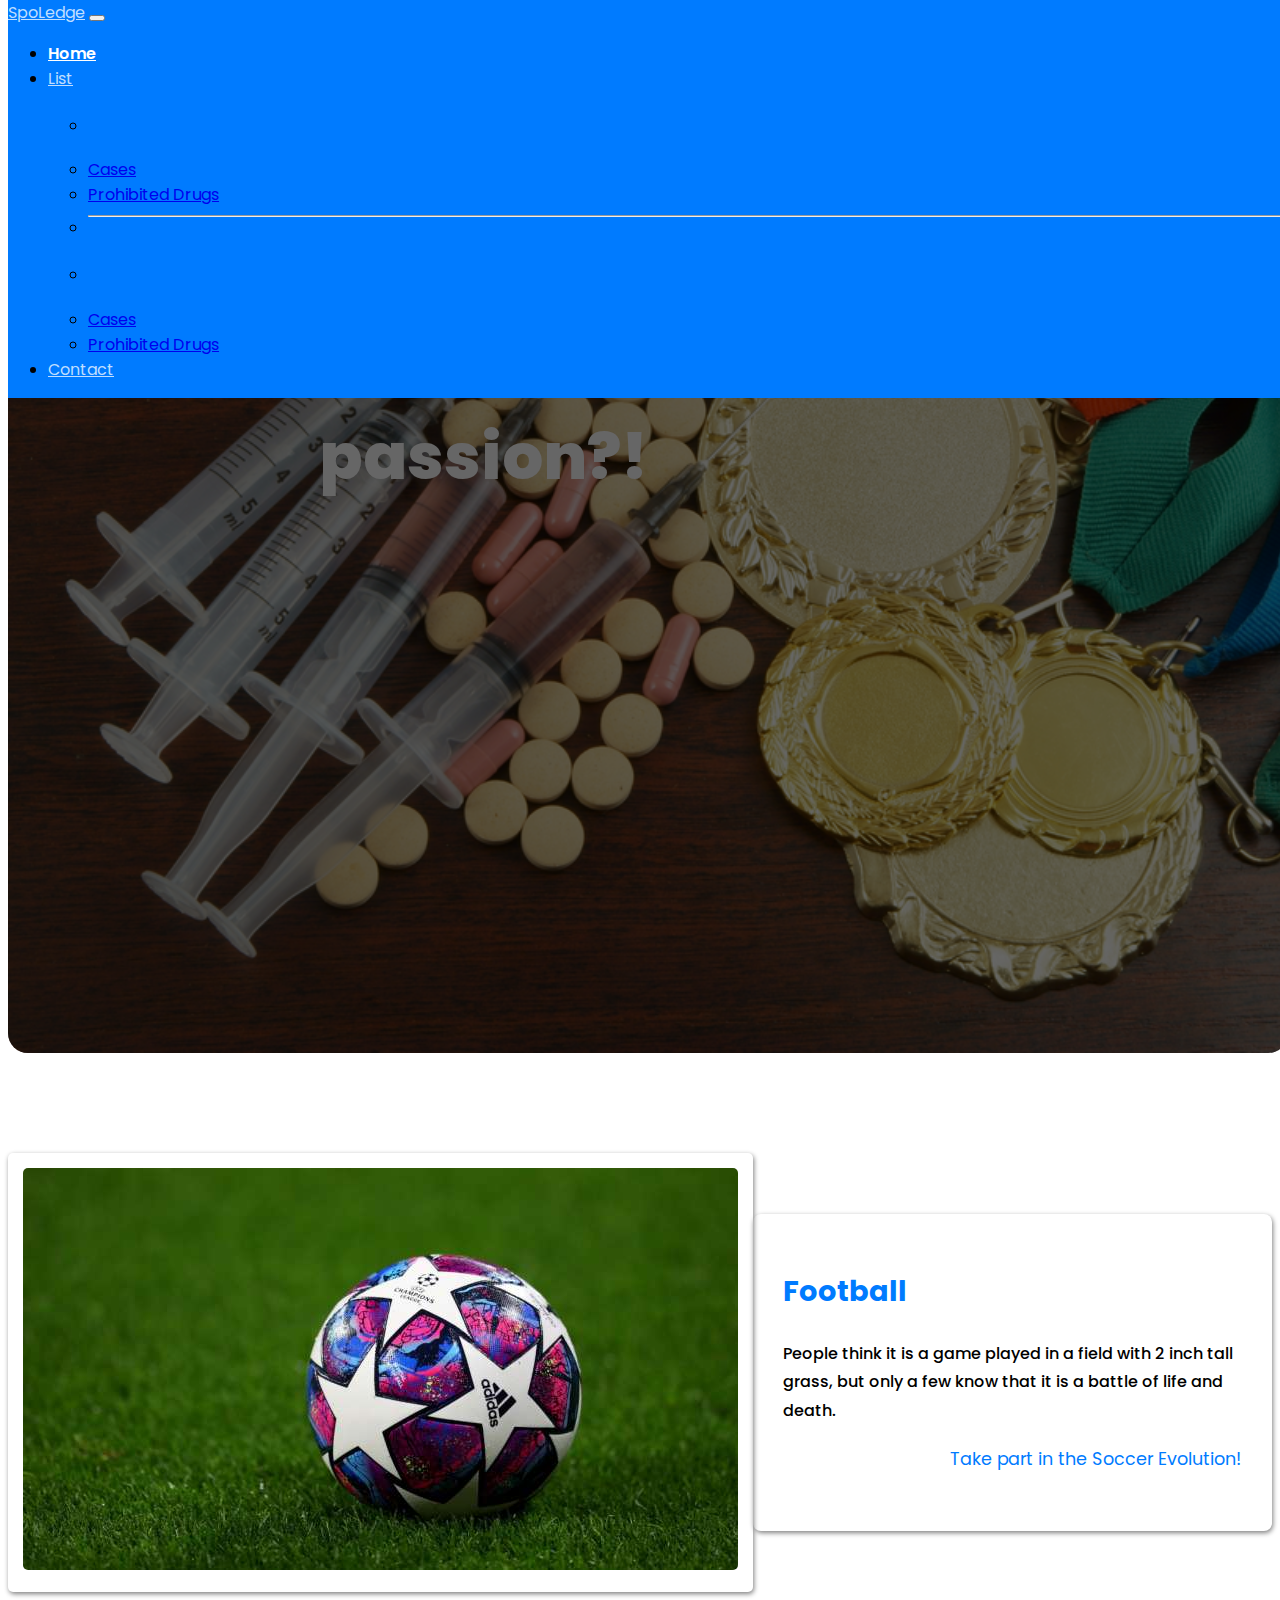
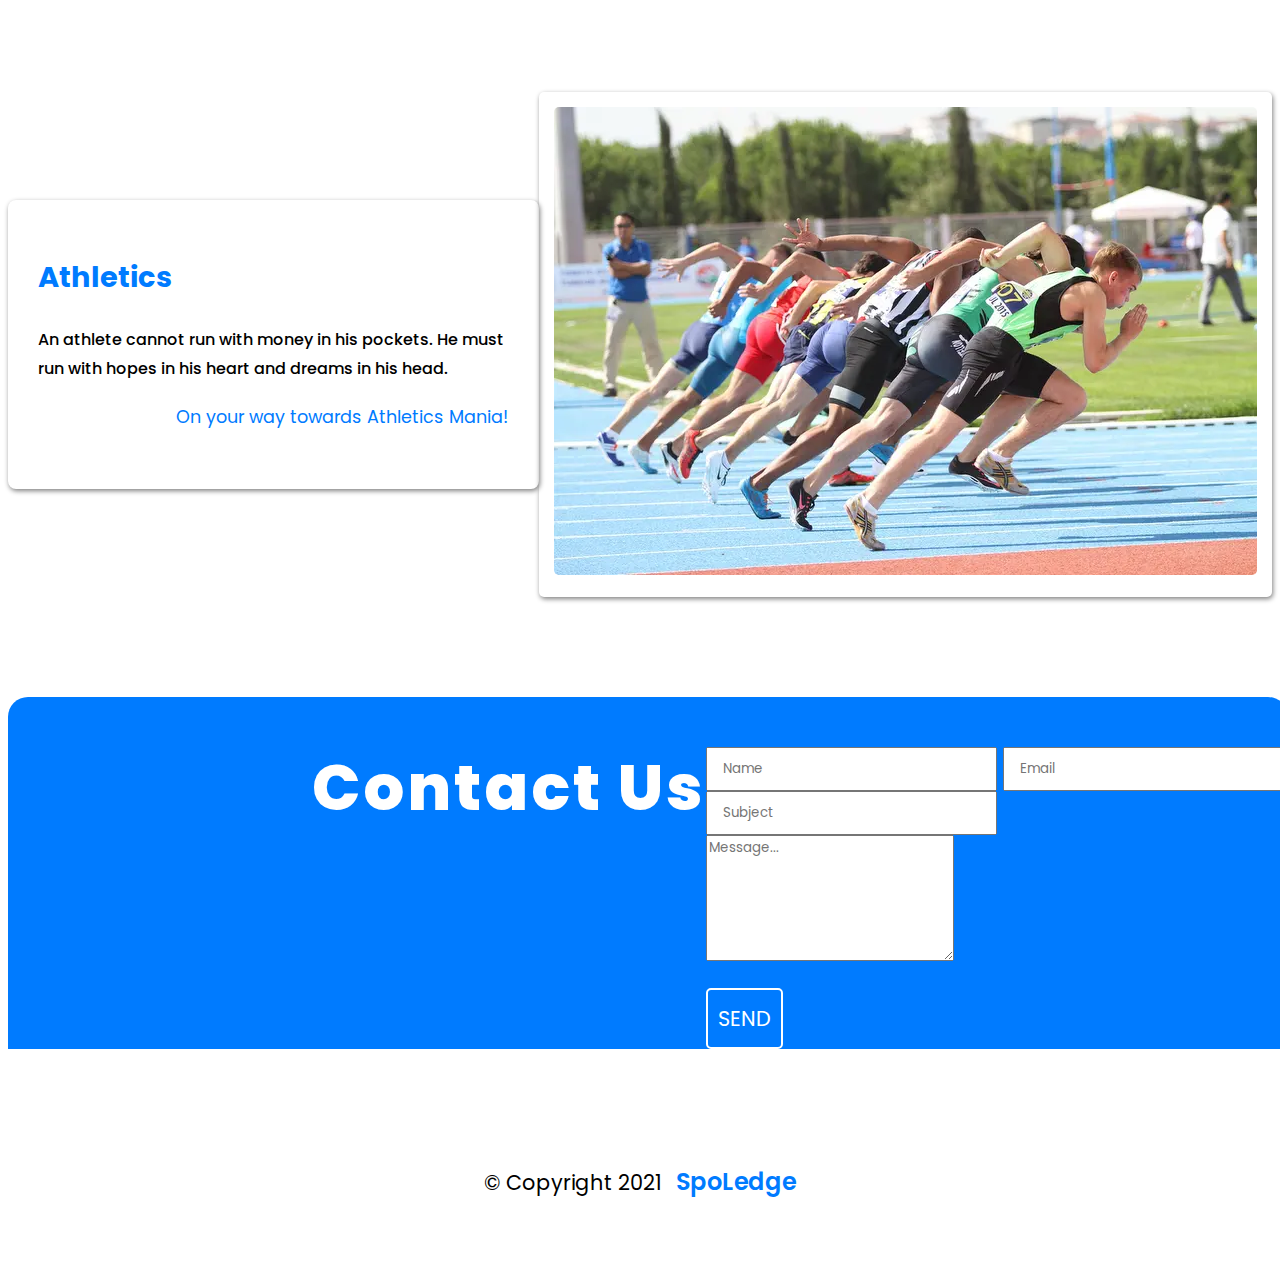
<file: index.html>
<!DOCTYPE html>
<html lang="en">
<head>
	<meta charset="UTF-8">
	<meta name="viewport" content="width=device-width, initial-scale=1.0">
	<title></title>

	<!-- Bootstrap -->
	<link href="https://cdn.jsdelivr.net/npm/bootstrap@5.0.2/dist/css/bootstrap.min.css" rel="stylesheet" integrity="sha384-EVSTQN3/azprG1Anm3QDgpJLIm9Nao0Yz1ztcQTwFspd3yD65VohhpuuCOmLASjC" crossorigin="anonymous">

	<!-- Bootstrap Scripts -->
	<script src="https://cdn.jsdelivr.net/npm/bootstrap@5.0.2/dist/js/bootstrap.bundle.min.js" integrity="sha384-MrcW6ZMFYlzcLA8Nl+NtUVF0sA7MsXsP1UyJoMp4YLEuNSfAP+JcXn/tWtIaxVXM" crossorigin="anonymous"></script>

	<!-- Google Fonts -->
	<link rel="preconnect" href="https://fonts.googleapis.com">
	<link rel="preconnect" href="https://fonts.gstatic.com" crossorigin>
	<link href="https://fonts.googleapis.com/css2?family=Poppins:wght@400;500;600;800&display=swap" rel="stylesheet">

	<!-- Font Awesome -->
	<link rel="stylesheet" href="https://cdnjs.cloudflare.com/ajax/libs/font-awesome/5.15.3/css/all.min.css" integrity="sha512-iBBXm8fW90+nuLcSKlbmrPcLa0OT92xO1BIsZ+ywDWZCvqsWgccV3gFoRBv0z+8dLJgyAHIhR35VZc2oM/gI1w==" crossorigin="anonymous" referrerpolicy="no-referrer" />

	<!-- Favicons -->
	<link rel="icon" href="Assets/favicons/favicon.ico">

	<!-- CSS -->
	<link rel="stylesheet" href="index.css">

</head>
<body>

	<header>

		<!-- Navigation Bar -->
		<div class="container-fluid">
			
			<nav class="navbar navbar-expand-lg navbar-dark">
				<div class="container">
					<a class="navbar-brand" href="#">SpoLedge</a>
					<button class="navbar-toggler" type="button" data-bs-toggle="collapse" data-bs-target="#navbar-content">
      					<span class="navbar-toggler-icon"></span>
				    </button>
				    <div class="collapse navbar-collapse" id="navbar-content">
						<ul class="navbar-nav ms-auto">
							<li class="nav-item ps-3">
								<a href="#" class="nav-link active">Home</a>
							</li>
							<li class="nav-item dropdown ps-3">
			          			<a class="nav-link dropdown-toggle" href="#" id="productsDropdown" role="button" data-bs-toggle="dropdown">
					            List
					         	</a>
						        <ul class="dropdown-menu" aria-labelledby="productsDropdown">
						            <li><h3 class="dropdown-header">Athletics</h3></li>
						            <li><a onclick="loadProductsPages('C2')" class="dropdown-item" href="#">Cases</a></li>
						            <li><a onclick="loadProductsPages('C1')" class="dropdown-item" href="#">Prohibited Drugs</a></li>
						            <!-- <li><a onclick="loadProductsPages('C3')" class="dropdown-item" href="#">Allowed Drugs</a></li> -->
						            <li><hr class="dropdown-divider"></li>
						            <li><h3 class="dropdown-header">Football</h3></li>
						            <li><a onclick="loadProductsPages('F2')" class="dropdown-item" href="#">Cases</a></li>
						            <li><a onclick="loadProductsPages('F1')" class="dropdown-item" href="products.html">Prohibited Drugs</a></li>
						        </ul>
						    </li>

							<li class="nav-item ps-2">
								<a href="#forms" class="nav-link">Contact</a>
							</li>
						</ul>
					</div>
				</div>

			</nav>
		</div>
		
	</header>

	<main>

		<!-- Landing Page -->
		<div class="landing-page bg-landing">

			<!-- Switch Container -->
			<div class="container" id="toggle-switch">
				
				<!-- Dark Mode Toggle Switch -->
				<div class="form-check form-switch d-flex justify-content-end pe-1">
					<input class="form-check-input" type="checkbox">
				</div>

			</div>

			<div class="container-md d-flex justify-content-end align-items-center p-0">
				<h1 class="title">Do you play with 100% precision and passion?!</h1>
			</div>

		</div>

		<!-- Main Content -->
		<div class="container-lg">
			<div class="row">
				<div class="col-md-4">
					<div class="sport-card">
						<img src="Assets/landing/a1.png" alt="football-img" class="img-fluid">
						<!-- <button onclick="homePage('football')" class="btn btn-sport-card col-12">EXPLORE</button> -->
					</div>
				</div>
				<div class="col-md-1 offset"></div>
				<div class="col-md-7">
					<div class="sport-intro-card">
						<h1 class="sport-name">Football</h1>
						<h3 class="sport-desc">People think it is a game played in a field with 2 inch tall grass, but only a few know that it is a battle of life and death.</h3>
						<h5 class="sport-quote">Take part in the Soccer Evolution!</h5>
					</div>
				</div>
			</div>
			<div class="row">
				<div class="col-md-7">
					<div class="sport-intro-card">
						<h1 class="sport-name">Athletics</h1>
						<h3 class="sport-desc">An athlete cannot run with money in his pockets. He must run with hopes in his heart and dreams in his head.</h3>
						<h5 class="sport-quote">On your way towards Athletics Mania!</h5>
					</div>
				</div>
				<div class="col-md-1 offset"></div>
				<div class="col-md-4">
					<div class="sport-card">
						<img src="Assets/landing/a2.png" alt="cricket-img" class="img-fluid">
						<!-- <button onclick="homePage('cricket')" class="btn btn-sport-card col-12">EXPLORE</button> -->
					</div>
				</div>
			</div>
		</div>
	</main>
	
	<footer>

		<!-- Forms -->
		<section id="forms">
			<form action="" class="row g-0">

				<div class="col-lg-6 d-flex align-items-center justify-content-center px-5">
					<h1>Contact Us</h1>
				</div>

				<div class="col-lg-6 px-5">
					<div class="name-section mb-4">
						<div class="col-6">
						    <input type="text" placeholder="Name" class="form-control">
						</div>

						<div class="col-6">
						    <input type="email" placeholder="Email" class="form-control">
						</div>
					</div>


					<div class="text-holder mb-4">
					    <input type="text" placeholder="Subject" class="form-control">
					</div>

					<div class="text-holder mb-4">
						<textarea class="form-control" rows="6" placeholder="Message..."></textarea>
					</div>

					<button class="col-12 btn mb-5 btn-form btn-sport-card">SEND</button>
				</div>

			</form>
			
		</section>

		<section id="footer-icons">
			<!-- Social Icons -->
			<div class="social-icons">
				<i class="fa-2x fab fa-facebook-f"></i>
				<i class="fa-2x fab fa-twitter"></i>
				<i class="fa-2x fab fa-instagram"></i>
				<i class="fa-2x fas fa-envelope"></i> 
			</div>
			<p>&copy; Copyright 2021 <span>SpoLedge</span></p>
		</section>
	</footer>

	<!-- JS Scripts -->
	<script src="index.js"></script>
</body>
</html>
</file>
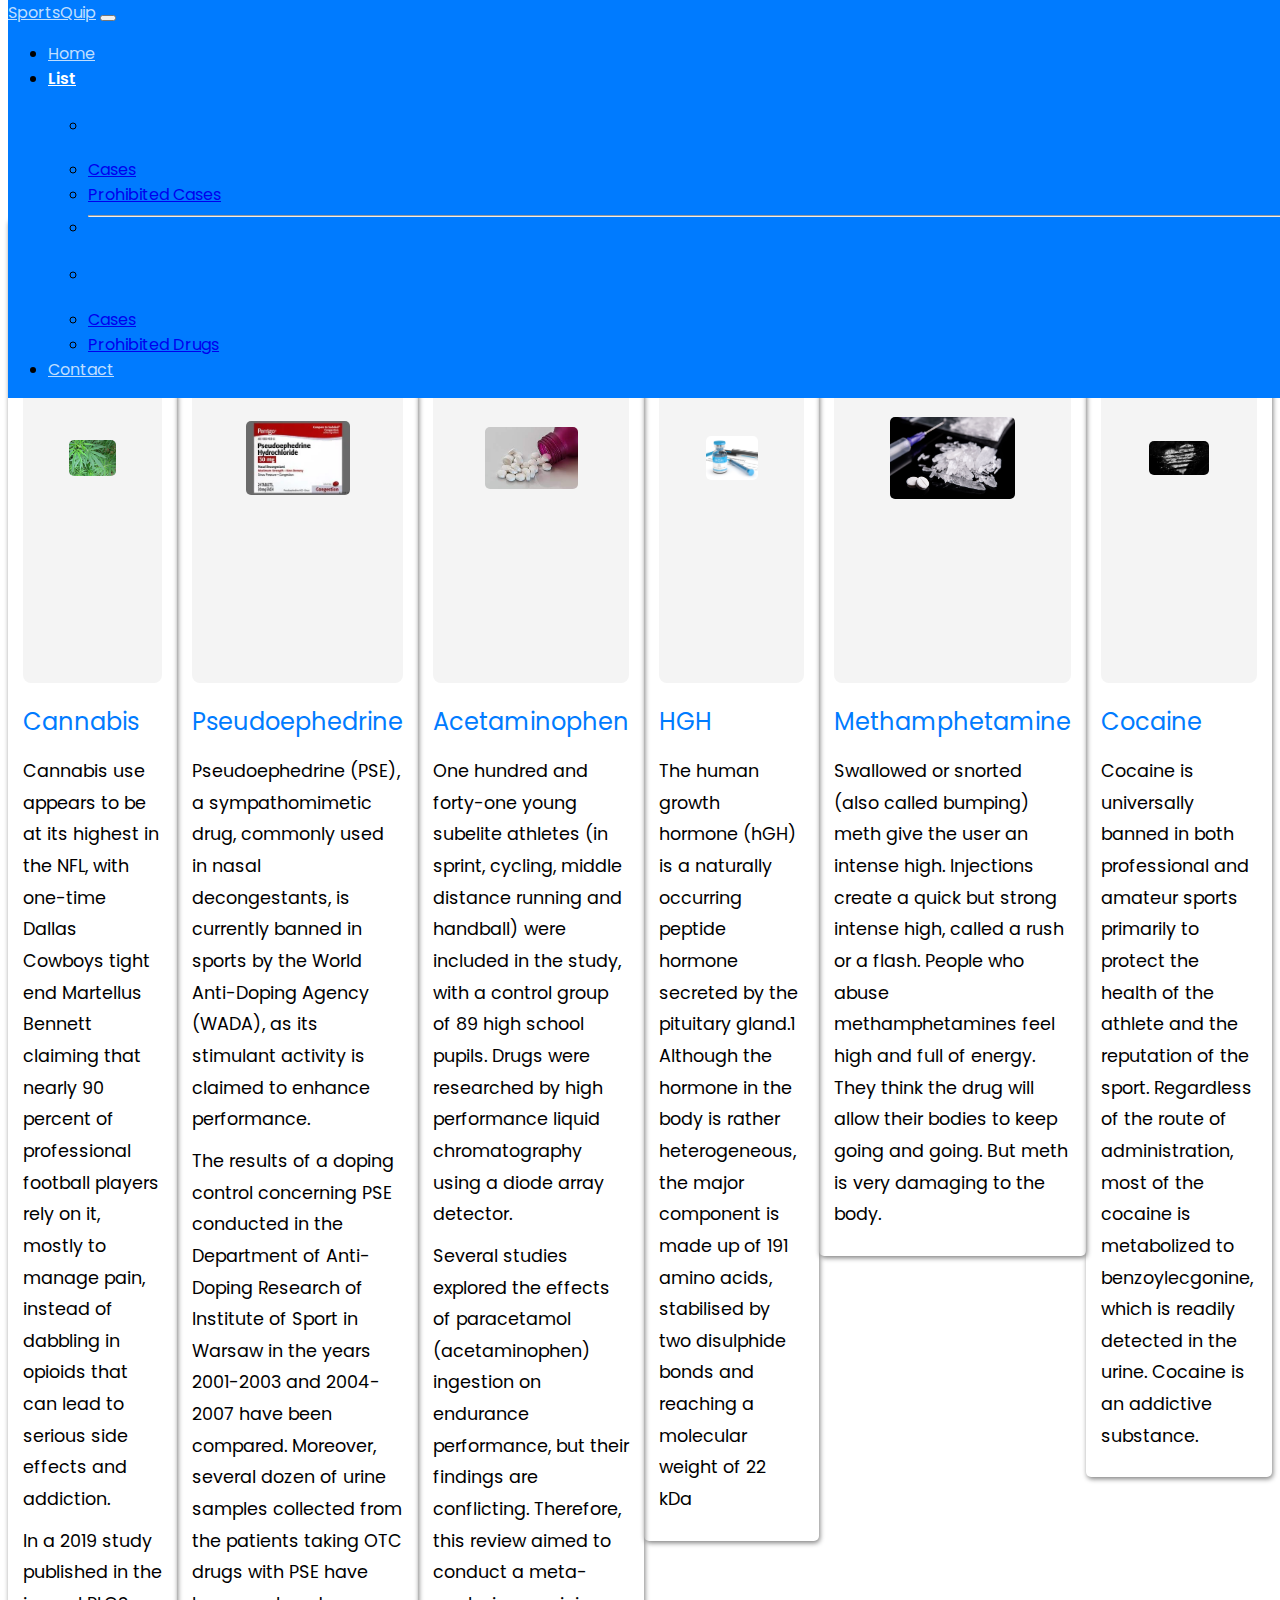
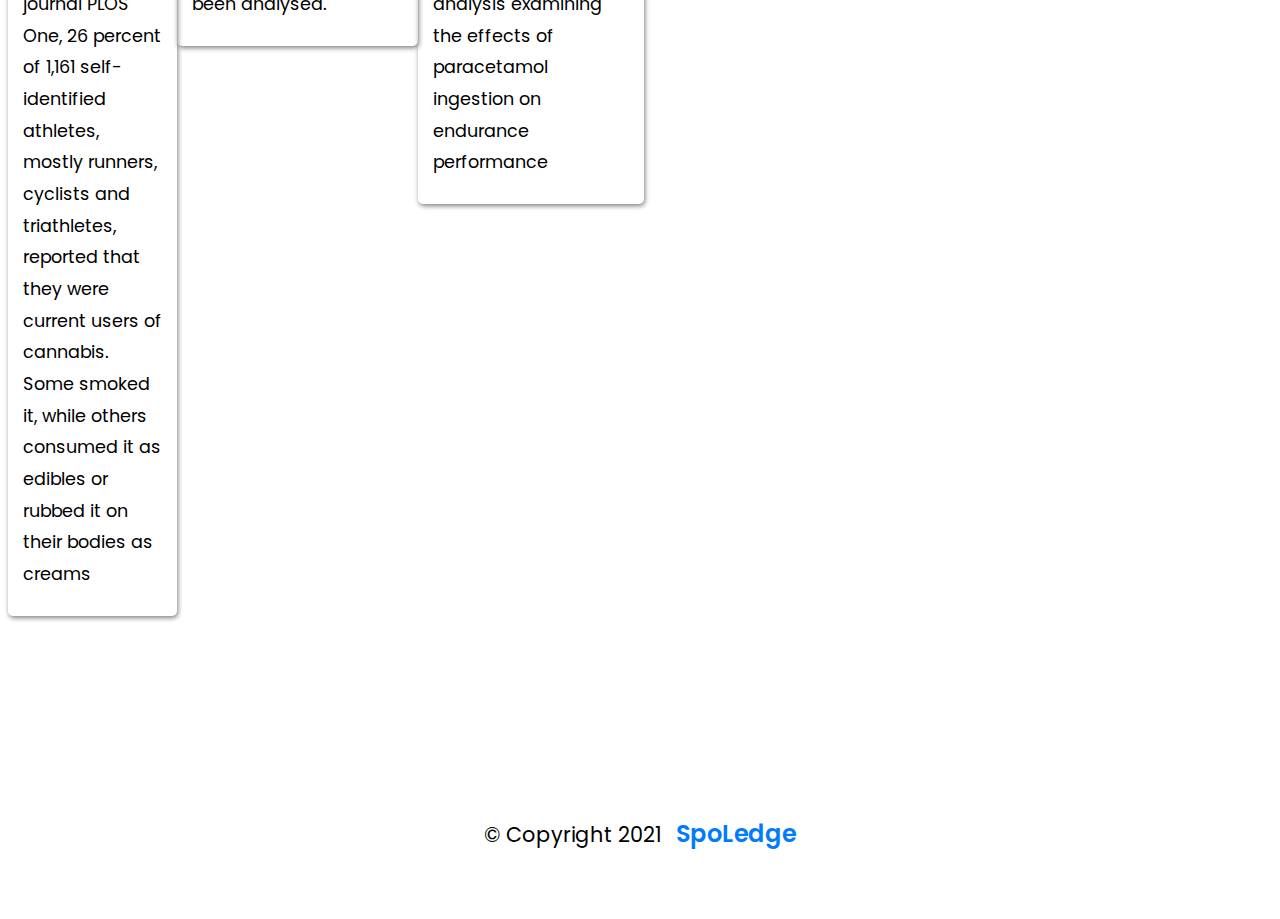
<file: products.html>
<!DOCTYPE html>
<html lang="en">
<head>
	<meta charset="UTF-8">
	<meta name="viewport" content="width=device-width, initial-scale=1.0">
	<title>SpoLedge</title>

	<!-- Bootstrap -->
	<link href="https://cdn.jsdelivr.net/npm/bootstrap@5.0.2/dist/css/bootstrap.min.css" rel="stylesheet" integrity="sha384-EVSTQN3/azprG1Anm3QDgpJLIm9Nao0Yz1ztcQTwFspd3yD65VohhpuuCOmLASjC" crossorigin="anonymous">

	<!-- Bootstrap Scripts -->
	<script src="https://cdn.jsdelivr.net/npm/bootstrap@5.0.2/dist/js/bootstrap.bundle.min.js" integrity="sha384-MrcW6ZMFYlzcLA8Nl+NtUVF0sA7MsXsP1UyJoMp4YLEuNSfAP+JcXn/tWtIaxVXM" crossorigin="anonymous"></script>

	<!-- Google Fonts -->
	<link rel="preconnect" href="https://fonts.googleapis.com">
	<link rel="preconnect" href="https://fonts.gstatic.com" crossorigin>
	<link href="https://fonts.googleapis.com/css2?family=Poppins:wght@400;500;600;800&display=swap" rel="stylesheet">

	<!-- Font Awesome -->
	<link rel="stylesheet" href="https://cdnjs.cloudflare.com/ajax/libs/font-awesome/5.15.3/css/all.min.css" integrity="sha512-iBBXm8fW90+nuLcSKlbmrPcLa0OT92xO1BIsZ+ywDWZCvqsWgccV3gFoRBv0z+8dLJgyAHIhR35VZc2oM/gI1w==" crossorigin="anonymous" referrerpolicy="no-referrer"/>

	<!-- Favicons -->
	<link rel="icon" href="Assets/favicons/favicon.ico">

	<!-- CSS -->
	<link rel="stylesheet" href="products.css">

</head>
<body onload="productsPage()" class ="x">

	<header>

		<!-- Navigation Bar -->
		<div class="container-fluid">
			
			<nav class="navbar navbar-expand-lg navbar-dark">
				<div class="container">
					<a class="navbar-brand" href="index.html">SportsQuip</a>
					<button class="navbar-toggler" type="button" data-bs-toggle="collapse" data-bs-target="#navbar-content">
      					<span class="navbar-toggler-icon"></span>
				    </button>
				    <div class="collapse navbar-collapse" id="navbar-content">
						<ul class="navbar-nav ms-auto">
							<li class="nav-item ps-3">
								<a href="index.html" class="nav-link">Home</a>
							</li>
							<li class="nav-item dropdown ps-3">
			          			<a class="nav-link active dropdown-toggle" href="#" id="productsDropdown" role="button" data-bs-toggle="dropdown">
					            List
					         	</a>
					         <ul class="dropdown-menu" aria-labelledby="productsDropdown">
					            <li><h3 class="dropdown-header">Athletics</h3></li>
					            <li><a onclick="loadProductsPages('C2')" class="dropdown-item" href="#">Cases</a></li>
					            <li><a onclick="loadProductsPages('C1')" class="dropdown-item" href="#">Prohibited Cases</a></li>
					            <!-- <li><a onclick="loadProductsPages('C3')" class="dropdown-item" href="#">Allowed Cases</a></li> -->
					            <li><hr class="dropdown-divider"></li>
					            <li><h3 class="dropdown-header">Football</h3></li>
					            <li><a onclick="loadProductsPages('F2')" class="dropdown-item" href="#">Cases</a></li>
					            <li><a onclick="loadProductsPages('F1')" class="dropdown-item" href="products.html">Prohibited Drugs</a></li>
					        </ul>
					        </li>
							<li class="nav-item ps-2">
								<a href="index.html#forms" class="nav-link">Contact</a>
							</li>
						</ul>
					</div>
				</div>

			</nav>
		</div>
		
	</header>

	<main>	
		<div class="container-lg">
	        <h1 class="title">Prohibited Drugs</h1>

	        <div class="row">
	            <div class="col-lg-4 col-md-6">
	                <div class="product-card">
	                    <div class="img-background">
	                        <img class="img-fluid img-width" src="Assets/football_boots/Adidas_Ghosted/3.jpeg">
	                    </div>
	                    <div class="product">
		                    <div class="product-name">Cannabis</div>
		                    <!-- <i class="far fa-heart"  onclick="changeHeart(0)"></i> -->
	                    </div>
	                    <div class="product-desc">Cannabis use appears to be at its highest in the NFL, with one-time Dallas Cowboys tight end Martellus Bennett claiming that nearly 90 percent of professional football players rely on it, mostly to manage pain, instead of dabbling in opioids that can lead to serious side effects and addiction.</div>
						<div class="product-desc">In a 2019 study published in the journal PLOS One, 26 percent of 1,161 self-identified athletes, mostly runners, cyclists and triathletes, reported that they were current users of cannabis. Some smoked it, while others consumed it as edibles or rubbed it on their bodies as creams</div>
	                    <div class="btns">
		                    <!-- <button onclick="toggleButton('1')" class="btn-product-card-outline">Toggle</button> -->
		                    <!-- <button onclick="loadCustomPage('1')" class="btn-product-card">Customise</button> -->
		                </div>
	                </div>
	            </div>
	            <div class="col-lg-4 col-md-6">
	                <div class="product-card">
	                    <div class="img-background">
	                        <img class="img-fluid img-width" src="Assets/football_boots/Adidas_Predator/2.png">
	                    </div>
	                    <div class="product">
		                    <div class="product-name">Pseudoephedrine</div>
		                    <!-- <i class="far fa-heart"  onclick="changeHeart(1)"></i> -->
	                    </div>
	                    <div class="product-desc">Pseudoephedrine (PSE), a sympathomimetic drug, commonly used in nasal decongestants, is currently banned in sports by the World Anti-Doping Agency (WADA), as its stimulant activity is claimed to enhance performance.</div>
						<div class="product-desc">The results of a doping control concerning PSE conducted in the Department of Anti-Doping Research of Institute of Sport in Warsaw in the years 2001-2003 and 2004-2007 have been compared. Moreover, several dozen of urine samples collected from the patients taking OTC drugs with PSE have been analysed.</div>
	                    <div class="btns">
		                    <!-- <button  onclick="toggleButton('2')" class="btn-product-card-outline">Toggle</button> -->
		                    <!-- <button onclick="loadCustomPage('2')" class="btn-product-card">Customise</button> -->
	                    </div>
	                </div>
	            </div>
	            <div class="col-lg-4 col-md-6">
	                <div class="product-card">
	                    <div class="img-background">
	                        <img class="img-fluid img-width" src="Assets/football_boots/Nike_Phantom/1.png">
	                    </div>
	                    <div class="product">
		                    <div class="product-name">Acetaminophen</div>
		                    <!-- <i class="far fa-heart"  onclick="changeHeart(2)"></i> -->
	                    </div>
	                    <div class="product-desc">One hundred and forty-one young subelite athletes (in sprint, cycling, middle distance running and handball) were included in the study, with a control group of 89 high school pupils. Drugs were researched by high performance liquid chromatography using a diode array detector.</div>
						<div class="product-desc">Several studies explored the effects of paracetamol (acetaminophen) ingestion on endurance performance, but their findings are conflicting. Therefore, this review aimed to conduct a meta-analysis examining the effects of paracetamol ingestion on endurance performance</div>
	                    <div class="btns">
		                    <!-- <button  onclick="toggleButton('3')" class="col-6 btn-product-card-outline">Toggle</button> -->
		                    <!-- <button onclick="loadCustomPage('3')" class="col-6 btn-product-card">Customise</button> -->
		                </div>
	                </div>
	            </div>
	            <div class="cricket-card col-lg-4 col-md-6">
	                <div class="product-card">
	                    <div class="img-background">
	                        <img class="img-fluid img-width" src="Assets/football_boots/Nike_Superfly/1.png">
	                    </div>
	                    <div class="product">
		                    <div class="product-name">HGH</div>
		                    <!-- <i class="far fa-heart"  onclick="changeHeart(3)"></i> -->
	                    </div>
	                    <div class="product-desc">The human growth hormone (hGH) is a naturally occurring peptide hormone secreted by the pituitary gland.1 Although the hormone in the body is rather heterogeneous, the major component is made up of 191 amino acids, stabilised by two disulphide bonds and reaching a molecular weight of 22 kDa</div>
						<div class="btns">
		                    <!-- <button  onclick="toggleButton('4')" class="col-6 btn-product-card-outline">Toggle</button> -->
		                    <!-- <button onclick="loadCustomPage('4')" class="col-6 btn-product-card">Customise</button> -->
	                   </div>
	                </div>
	            </div>
	            <div class="cricket-card col-lg-4 col-md-6">
	                <div class="product-card">
	                    <div class="img-background">
	                        <img class="img-fluid img-width" src="Assets/football_boots/Puma_Future/1.png">
	                    </div>
	                    <div class="product">
		                    <div class="product-name">Methamphetamine</div>
		                    <!-- <i class="far fa-heart"  onclick="changeHeart(4)"></i> -->
	                    </div>
	                    <div class="product-desc">Swallowed or snorted (also called bumping) meth give the user an intense high. Injections create a quick but strong intense high, called a rush or a flash.

						People who abuse methamphetamines feel high and full of energy. They think the drug will allow their bodies to keep going and going. But meth is very damaging to the body.</div>
						<div class="btns">
		                    <!-- <button  onclick="toggleButton('5')" class="col-6 btn-product-card-outline">Toggle</button> -->
		                    <!-- <button onclick="loadCustomPage('5')" class="col-6 btn-product-card">Customise</button> -->
		                </div>
	                </div>
	            </div>
	            <div class="cricket-card col-lg-4 col-md-6">
	                <div class="product-card">
	                    <div class="img-background">
	                        <img class="img-fluid img-width" src="Assets/football_boots/Puma_Ultra/1.png">
	                    </div>
	                    <div class="product">
		                    <div class="product-name">Cocaine</div>
		                    <!-- <i class="far fa-heart"  onclick="changeHeart(5)"></i> -->
	                    </div>
	                    <div class="product-desc">Cocaine is universally banned in both professional and amateur sports primarily to protect the health of the athlete and the reputation of the sport. Regardless of the route of administration, most of the cocaine is metabolized to benzoylecgonine, which is readily detected in the urine. Cocaine is an addictive substance.</div>
	                    <div class="btns">
		                    <!-- <button  onclick="toggleButton('6')" class="col-6 btn-product-card-outline">Toggle</button> -->
		                    <!-- <button onclick="loadCustomPage('6')" class="col-6 btn-product-card">Customise</button> -->
		                </div>
	                </div>
	            </div>
	        </div>
		</div>
	</main>
	
	<footer>
		<!-- Social Icons -->
		<div class="social-icons">
			<i class="fa-2x fab fa-facebook-f"></i>
			<i class="fa-2x fab fa-twitter"></i>
			<i class="fa-2x fab fa-instagram"></i>
			<i class="fa-2x fas fa-envelope"></i> 
		</div>
		<p>&copy; Copyright 2021 <span>SpoLedge</span></p>
	</footer>

	<!-- JS Scripts -->
	<script src="index.js"></script>
</body>
</html>
</file>
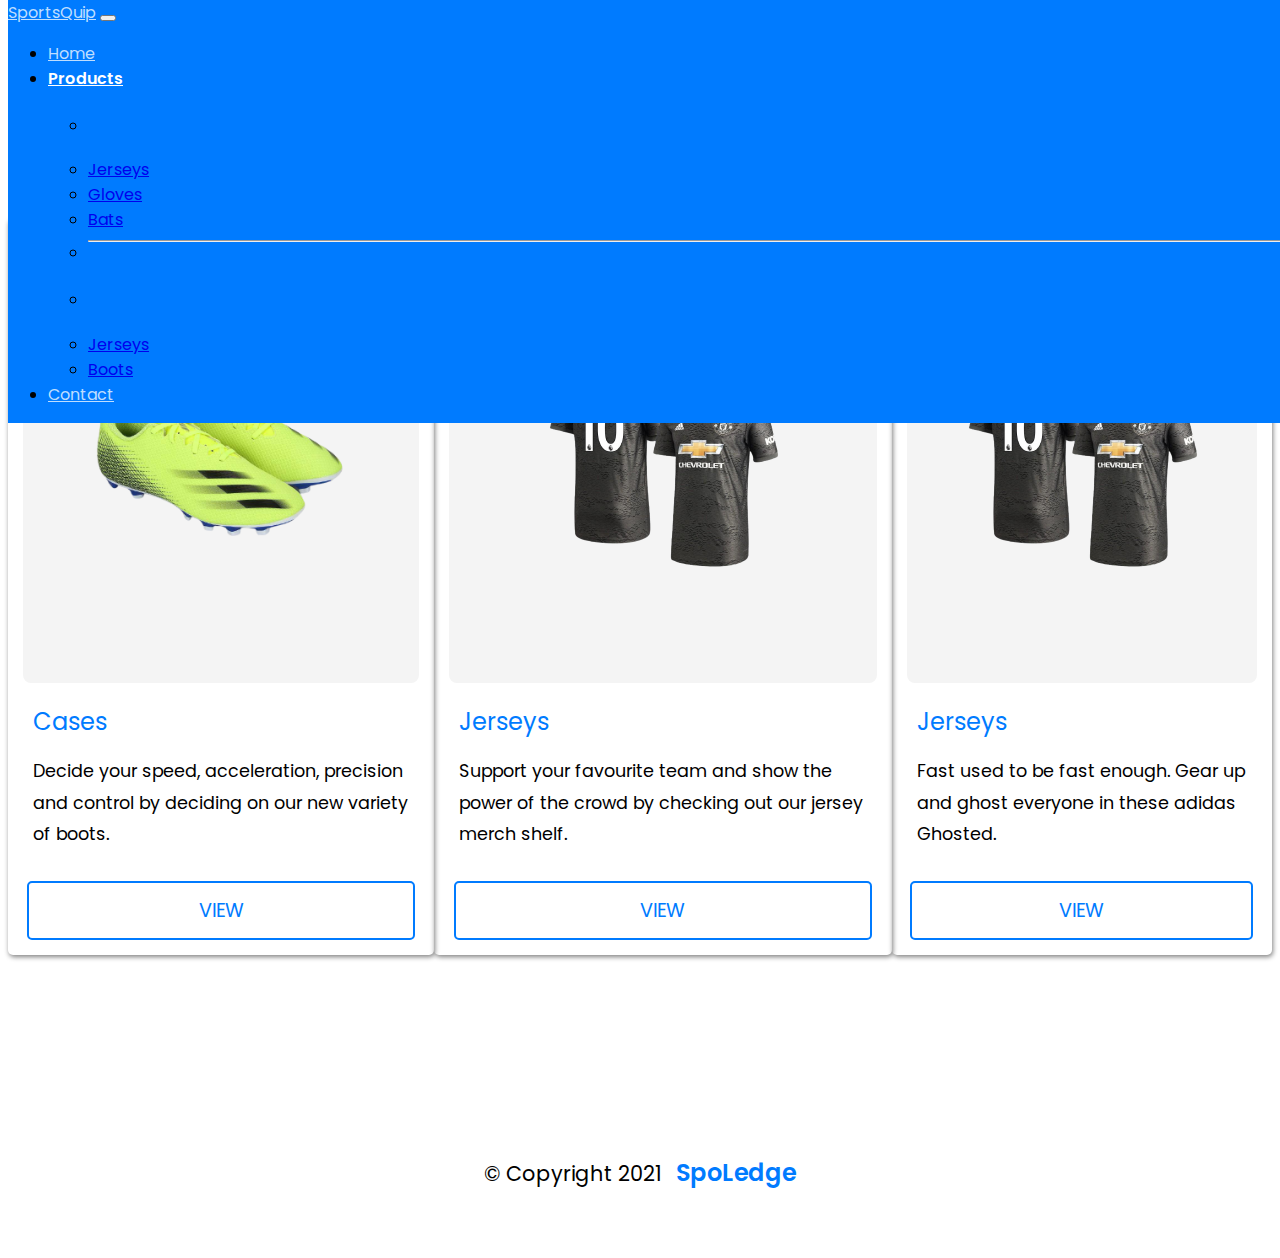
<file: sportkit.html>
<!DOCTYPE html>
<html lang="en">
<head>
	<meta charset="UTF-8">
	<meta name="viewport" content="width=device-width, initial-scale=1.0">
	<title>SpoLedge</title>

	<!-- Bootstrap -->
	<link href="https://cdn.jsdelivr.net/npm/bootstrap@5.0.2/dist/css/bootstrap.min.css" rel="stylesheet" integrity="sha384-EVSTQN3/azprG1Anm3QDgpJLIm9Nao0Yz1ztcQTwFspd3yD65VohhpuuCOmLASjC" crossorigin="anonymous">

	<!-- Bootstrap Scripts -->
	<script src="https://cdn.jsdelivr.net/npm/bootstrap@5.0.2/dist/js/bootstrap.bundle.min.js" integrity="sha384-MrcW6ZMFYlzcLA8Nl+NtUVF0sA7MsXsP1UyJoMp4YLEuNSfAP+JcXn/tWtIaxVXM" crossorigin="anonymous"></script>

	<!-- Google Fonts -->
	<link rel="preconnect" href="https://fonts.googleapis.com">
	<link rel="preconnect" href="https://fonts.gstatic.com" crossorigin>
	<link href="https://fonts.googleapis.com/css2?family=Poppins:wght@400;500;600;800&display=swap" rel="stylesheet">

	<!-- Font Awesome -->
	<link rel="stylesheet" href="https://cdnjs.cloudflare.com/ajax/libs/font-awesome/5.15.3/css/all.min.css" integrity="sha512-iBBXm8fW90+nuLcSKlbmrPcLa0OT92xO1BIsZ+ywDWZCvqsWgccV3gFoRBv0z+8dLJgyAHIhR35VZc2oM/gI1w==" crossorigin="anonymous" referrerpolicy="no-referrer"/>

	<!-- Favicons -->
	<link rel="icon" href="Assets/favicons/favicon.ico">

	<!-- CSS -->
	<link rel="stylesheet" href="sportkit.css">

</head>
<body onload="sportKitPage()" class ="x">

	<header>

		<!-- Navigation Bar -->
		<div class="container-fluid">
			
			<nav class="navbar navbar-expand-lg navbar-dark">
				<div class="container">
					<a class="navbar-brand" href="index.html">SportsQuip</a>
					<button class="navbar-toggler" type="button" data-bs-toggle="collapse" data-bs-target="#navbar-content">
      					<span class="navbar-toggler-icon"></span>
				    </button>
				    <div class="collapse navbar-collapse" id="navbar-content">
						<ul class="navbar-nav ms-auto">
							<li class="nav-item ps-3">
								<a href="index.html" class="nav-link">Home</a>
							</li>
							<li class="nav-item dropdown ps-3">
			          			<a class="nav-link active dropdown-toggle" href="#" id="productsDropdown" role="button" data-bs-toggle="dropdown">
					            Products
					         	</a>
					         <ul class="dropdown-menu" aria-labelledby="productsDropdown">
					            <li><h3 class="dropdown-header">Cricket</h3></li>
					            <li><a onclick="loadProductsPages('C2')" class="dropdown-item" href="#">Jerseys</a></li>
					            <li><a onclick="loadProductsPages('C1')" class="dropdown-item" href="#">Gloves</a></li>
					            <li><a onclick="loadProductsPages('C3')" class="dropdown-item" href="#">Bats</a></li>
					            <li><hr class="dropdown-divider"></li>
					            <li><h3 class="dropdown-header">Football</h3></li>
					            <li><a onclick="loadProductsPages('F2')" class="dropdown-item" href="#">Jerseys</a></li>
					            <li><a onclick="loadProductsPages('F1')" class="dropdown-item" href="products.html">Boots</a></li>
					        </ul>
					        </li>
							<li class="nav-item ps-2">
								<a href="index.html#forms" class="nav-link">Contact</a>
							</li>
						</ul>
					</div>
				</div>

			</nav>
		</div>
		
	</header>

	<main>	
		<div class="container-lg">
	        <h1 class="title">Football - Cases</h1>

	        <div class="row">
	            <div class="cricket-card col-lg-6 col-md-6">
	                <div class="kit-card">
	                    <div class="img-background">
	                        <img class="img-fluid img-width" src="Assets/landing/b1.png">
	                    </div>
	                    <div class="kit">
		                    <div class="kit-name">Cases</div>
	                    </div>
	                    <div class="kit-desc">Fast used to be fast enough. Gear up and ghost everyone in these adidas  Ghosted.</div>
	                    <div class="btns">
		                    <button onclick="loadProductsPage('1')" class="btn btn-kit-card-outline">VIEW</button>
		                </div>
	                </div>
	            </div>
	            <div class="cricket-card col-lg-6 col-md-6">
	                <div class="kit-card">
	                    <div class="img-background">
	                        <img class="img-fluid img-width" src="Assets/landing/j1.png">
	                    </div>
	                    <div class="kit">
		                    <div class="kit-name">Jerseys</div>
	                    </div>
	                    <div class="kit-desc">Fast used to be fast enough. Gear up and ghost everyone in these adidas  Ghosted.</div>
	                    <div class="btns">
		                    <button onclick="loadProductsPage('2')" class="btn btn-kit-card-outline">VIEW</button>
	                    </div>
	                </div>
	            </div>
	            <div id="cricket-extra" class="col-lg-4 d-none col-md-6">
	                <div class="kit-card">
	                    <div class="img-background">
	                        <img class="img-fluid img-width" src="Assets/landing/j1.png">
	                    </div>
	                    <div class="kit">
		                    <div class="kit-name">Jerseys</div>
	                    </div>
	                    <div class="kit-desc">Fast used to be fast enough. Gear up and ghost everyone in these adidas  Ghosted.</div>
	                    <div class="btns">
		                    <button onclick="loadProductsPage('3')" class="btn btn-kit-card-outline">VIEW</button>
	                    </div>
	                </div>
	            </div>
	        </div>
		</div>
	</main>
	
	<footer>
		<!-- Social Icons -->
		<div class="social-icons">
			<i class="fa-2x fab fa-facebook-f"></i>
			<i class="fa-2x fab fa-twitter"></i>
			<i class="fa-2x fab fa-instagram"></i>
			<i class="fa-2x fas fa-envelope"></i> 
		</div>
		<p>&copy; Copyright 2021 <span>SpoLedge</span></p>
	</footer>

	<!-- JS Scripts -->
	<script src="index.js"></script>
</body>
</html>
</file>
<file: index.css>
* {
	font-family: 'Poppins';
}

.body-dark {
	background-color: #212529;
	color: white;
}

/* Header */
/* ---------------------------------------------------- */

/* Container */

header .container-fluid {
	padding: 0 !important;
}

/* Navigation Bar */

.navbar {
	z-index: 3;
	position: fixed;
	top: 0;
	width: 100%;
	background-color: #007BFF !important;
}

.navbar-brand , .nav-link {
	color: #BFDEFF !important;
}

.navbar-brand:hover , .nav-link:hover {
	color: white !important;
}

.active {
	font-weight: 600 !important;
	color: white !important;
}

.dropdown-header {
	color: #007BFF !important;
}

/* Main */
/* ---------------------------------------------------- */

/* Toggle Switch */

#toggle-switch {
	display: flex;
	justify-content: flex-end;
}

.form-check {
	z-index: 2;
	font-size: 25px;
}

/* Landing Page */
main .landing-page {
	padding: 50px 0;
	position: relative;
	height: 105vh;
	width: 100vw;
	border-radius: 0 0 20px 20px;
}

.bg-landing {
	background-image: url("Assets/landing/light_bg.png");
	background-repeat: no-repeat;
	background-position: 22% 70%;
	background-size: cover;
}

.landing-page-dark {
	background-image: url("Assets/landing/dark_bg.png");
}

main .landing-page::before {
	border-radius: 0 0 20px 20px;
	content: '';
	position: absolute;
	top: 0;
	left: 0;
	bottom: 0;
	right: 0;
	background-color: black;
	opacity: 0.6;
}

/* Landing Page Title */

main .title {
	z-index: 2;
	font-size: 4rem;
	line-height: 1.8;
	color: white;
	font-weight: 800;
	text-align: right;
	width: 50%;
	padding-bottom: 50px;
}

/* Landing Page Containers */
.landing-page .container-md {
	height: 100%;
}

.landing-page .container {
	margin-top: 30px;
	margin-bottom: 0;
}

/* Container */
main .container {
	margin-top: 50px;
	margin-bottom: 50px;
}

/* Row */
main .container-lg .row {
	margin: 100px 0;
	display: flex;
	align-items: center;
	justify-content: center;
}

/* Card */
.sport-card {
	padding: 15px;
	border-radius: 5px;
	box-shadow: 1px 2px 5px grey;
}

.sport-card-dark {
	background-color: #252A41;
	box-shadow: 1px 2px 5px #212529;
}

/* Images */
main img {
	border-radius: 5px;
}

/* Buttons */
.btn-sport-card {
	background-color: transparent;
	color: #007BFF;
	font-size: 1.3rem;
	padding: 13px 10px ;
	border-radius: 5px;
	margin-top: 20px;
	border: 2px solid #007BFF;
	transition: ease-in 0.4s;
}

.btn-sport-card-dark {
	background-color: #252A41;
}

.btn-sport-card:hover {
	background-color: #007BFF;
	cursor: pointer;
	color: white;
}

.btn-form {
	border-color: white;
	color: white;
	background-color: transparent;
}

.btn-form:hover {
	background-color: white;
	color: #007BFF;
}

/* Intro Card */
.sport-intro-card {
	padding: 30px;
	border-radius: 8px;
	box-shadow: 1px 2px 5px grey;
}

.sport-intro-card-dark {
	background-color: #252A41;
	box-shadow: 1px 2px 5px #212529;
}

/* Texts */
.sport-name {
	color: #007BFF;
	font-size: 1.8rem;
	line-height: 2;
}

.sport-desc {
	font-size: 1rem;
	line-height: 1.8;
	font-weight: 500;
}

.sport-quote {
	color: #007BFF;
	margin-top: 20px;
	font-size: 1.1rem;
	font-weight: 400;
	text-align: right;
}

/* Footer */
/* ---------------------------------------------------- */

#footer-icons {
	display: flex;
	flex-direction: column;
	align-items: center;
	padding: 40px 20px;
}

footer .social-icons {
	padding: 10px;
	text-align: center;
}

footer .fa-2x {
	padding: 10px;
	transition: 0.5s;
}

footer .fa-2x:hover {
	color: #007BFF;
}

footer p {
	margin: 20px 0;
	font-size: 1.3rem;
}

footer span {
	margin-left: 8px;
	color: #007BFF;
	font-weight: 600;
	font-size: 1.5rem;
}

/* Forms */
/* ---------------------------------------------------- */
#forms {
	border-radius: 20px 20px 0 0;
	width: 100vw;
	background-color: #007BFF;
	margin-bottom: 10px;
}

form {
	display: flex;
	justify-content: flex-end;
}

form input {
	padding: 10px 15px !important;
}

.name-section {
	display: flex;
	justify-content: space-between;
	margin-top: 50px;
}

.name-section .col-6 {
	width: 49%;
}

form h1 {
	color: white;
	font-weight: 800;
	letter-spacing: 3px;
	font-size: 4rem;
}


/* Media Queries */
/* ---------------------------------------------------- */

@media (max-width: 990px) {

	.nav-item:nth-of-type(3) {
		padding-left: 16px !important;
	}

	main .offset {
		width: 0;
	}

	.landing-page .title {
		text-align: center;
		width: 100%;
	}

	form h1 {
		font-size: 3rem;
		margin-top: 50px;
	}

}

@media (max-width: 767px) {

	main .sport-card , main .sport-intro-card {
		width: 65vw !important;
	}

	main .row {
		margin: 40px;
	}

	main .col-md-4 , main .col-md-7 {
		display: flex;
		margin-bottom: 30px;
		justify-content: center;
	}

	main .row:nth-of-type(1) {
		flex-direction: column-reverse;
		margin-top: 75px;
	}

	.landing-page .title {
		font-size: 3.5rem;
	}

}

@media (max-width:  575px) {

	main .row {
		margin: 40px 0;
	}

	main .sport-card , main .sport-intro-card {
		width: 90vw !important;
	}

	footer .social-icons {
		padding: 5px;
	}

	footer p { 
		margin: 10px 0;
		font-size: 1rem;
	} 

	footer span {
		font-size: 1.2rem;
	}

	.fa-2x {
		font-size: 1.8rem;
	}

	.landing-page .title {
		font-size: 2.5rem;
	}

	.name-section {
		flex-direction: column;
	}

	.name-section .col-6 {
		width: 100%;
	}

	.name-section input:nth-of-type(1) {
		margin-top: 24px;
	}

}

@media (max-width:  400px) {

	#forms .col-lg-6 {
		padding: 0 15px !important;
	}

	form h1 {
		font-size: 2rem;
	}

}

@media (max-width:  300px) {

	footer .social-icons {
		padding: 0;
	}

	footer p { 
		font-size: 0.8rem;
	} 

	footer span {
		font-size: 1rem;
	}

	.fa-2x {
		font-size: 1.5rem;
	}

}
</file>
<file: products.css>
* {
	font-family: 'Poppins';
}

/* Header */
/* ---------------------------------------------------- */

/* Container */

.body-dark {
	background-color: #212529;
	color: white;
}

header .container-fluid {
	padding: 0 !important;
}

/* Navigation Bar */

.navbar {
	position: fixed;
	top: 0;
	width: 100%;
	background-color: #007BFF !important;
}

.navbar-brand , .nav-link {
	color: #BFDEFF !important;
}

.navbar-brand:hover , .nav-link:hover {
	color: white !important;
}

.active {
	font-weight: 600 !important;
	color: white !important;
}

.dropdown-header {
	color: #007BFF !important;
}

/* Main */
/* ---------------------------------------------------- */

/* Row */

.row {
	margin-bottom: 45px;
	display: flex;
	align-items: stretch;
	justify-content: center;
}

/* Images */

main img {
	border-radius: 5px;
}

.img-fluid {
	max-width: 80%;
}

.img-background {
    background-color: #f4f4f4;
    border-radius: 8px;
    padding: 50px 40px;
    min-height: 350px;
    display: flex;
    justify-content: center;
    align-items: center;
}

.img-background-dark {
    background-color: #212529;
}

/* Buttons */

.btns {
	display: flex;
	justify-content: space-between;
}

.btn-product-card-outline {
	background-color: transparent;
	color: #007BFF;
	font-size: 1.2rem;
	padding: 13px 10px ;
	border-radius: 5px;
	margin-top: 20px;
	border: 2px solid #007BFF;
	width: 48%;
	transition: ease-in 0.4s;
}

.btn-product-card-outline:hover {
	background-color: #007BFF;
	cursor: pointer;
	color: white;
}

.btn-product-card {
	background-color:  #007BFF;
	color: white;
	border: 2px solid #007BFF;
	font-size: 1.2rem;
	padding: 13px 10px;
	border-radius: 5px;
	width: 48%;
	margin-top: 20px;
	transition: ease-in 0.4s;
}

.btn-product-card:hover {
	background-color: #0065d1;
	border: 2px solid #0065d1;
	cursor: pointer;
	color: white;
}

/* Intro Card */

.product-card {
	margin-bottom: 50px;
	padding: 15px;
	border-radius: 5px;
	box-shadow: 1px 2px 5px grey;
}

.product-card-dark {
	background-color: #252a41;
	box-shadow: 1px 2px 5px #212529;
}

.product {
	display: flex;
	align-items: center;
	justify-content: space-between;
}

/* Texts */

.product-name {
	color: #007BFF;
	font-size: 1.5rem;
	margin-top: 15px;
	margin-bottom: 10px;
	line-height: 2;
}

.product-desc {
	font-size: 1.1rem;
	line-height: 1.8;
	margin-bottom: 10px;
}

main .title {
    margin: 100px 0 70px;
    color: #007BFF;
}

/* Heart Icon */

.fa-heart {
	font-size: 2.5rem;
	color: red;
}

.fa-heart:hover {
	cursor: pointer;
}

/* Footer */
/* ---------------------------------------------------- */

footer {
	display: flex;
	flex-direction: column;
	align-items: center;
	padding: 40px 20px;
}

footer .social-icons {
	padding: 10px;
	text-align: center;
}

footer .fa-2x {
	padding: 10px;
	transition: 0.5s;
}

footer .fa-2x:hover {
	color: #007BFF;
}

footer p {
	margin: 20px 0;
	font-size: 1.3rem;
}

footer span {
	margin-left: 8px;
	color: #007BFF;
	font-weight: 600;
	font-size: 1.5rem;
}

/* Media Queries */
/* ---------------------------------------------------- */

@media (max-width: 990px) {

	.nav-item:nth-of-type(3) {
		padding-left: 16px !important;
	}

	main .title {
		text-align: center;
	}

}

@media (max-width: 767px) {

	main .row {
		margin: 40px;
	}

	main .col-md-4 , main .col-md-7 {
		display: flex;
		margin-bottom: 30px;
		justify-content: center;
	}
}

@media (max-width:  575px) {

	main .row {
		margin: 40px 0;
	}

	footer .social-icons {
		padding: 5px;
	}

	footer p { 
		margin: 10px 0;
		font-size: 1rem;
	} 

	footer span {
		font-size: 1.2rem;
	}

	.fa-2x {
		font-size: 1.8rem;
	}

	.img-background {
		min-height: 250px;
	}

}

@media (max-width: 350px) {

	.btns {
		flex-direction: column;
	}

	.btn-product-card {
		width: 100%;
		margin-top: 10px;
		margin-bottom: 10px;
	}

	.btn-product-card-outline {
		width: 100%;
	}

}

@media (max-width:  300px) {

	footer .social-icons {
		padding: 0;
	}

	footer p { 
		font-size: 0.8rem;
	} 

	footer span {
		font-size: 1rem;
	}

	.fa-2x {
		font-size: 1.5rem;
	}

}
</file>
<file: sportkit.css>
* {
	font-family: 'Poppins';
}

/* Header */
/* ---------------------------------------------------- */

/* Container */

.body-dark {
	background-color: #212529;
	color: white;
}

header .container-fluid {
	padding: 0 !important;
}

/* Navigation Bar */

.navbar {
	position: fixed;
	top: 0;
	width: 100%;
	background-color: #007BFF !important;
}

.navbar-brand , .nav-link {
	color: #BFDEFF !important;
}

.navbar-brand:hover , .nav-link:hover {
	color: white !important;
}

.active {
	font-weight: 600 !important;
	color: white !important;
}

.dropdown-header {
	color: #007BFF !important;
}

/* Main */
/* ---------------------------------------------------- */

/* Row */

.row {
	margin-bottom: 45px;
	display: flex;
	align-items: stretch;
	justify-content: center;
}

/* Images */

main img {
	border-radius: 5px;
}

.img-background {
    background-color: #f4f4f4;
    border-radius: 8px;
    padding: 50px 40px;
    min-height: 350px;
    display: flex;
    justify-content: center;
    align-items: center;
}

.img-background-dark {
    background-color: #212529;
}

.img-width {
	max-width: 250px;
}

/* Buttons */

.btns {
	display: flex;
	justify-content: center;
}

.btn-kit-card-outline {
	background-color: transparent;
	color: #007BFF;
	font-size: 1.2rem;
	padding: 13px 10px ;
	border-radius: 5px;
	margin-top: 20px;
	border: 2px solid #007BFF;
	width: 98%;
	transition: ease-in 0.4s;
}

.btn-kit-card-outline:hover {
	background-color: #007BFF;
	cursor: pointer;
	color: white;
}

.btn-kit-card {
	background-color:  #007BFF;
	color: white;
	border: 2px solid #007BFF;
	font-size: 1.2rem;
	padding: 13px 10px;
	border-radius: 5px;
	width: 48%;
	margin-top: 20px;
	transition: ease-in 0.4s;
}

.btn-kit-card:hover {
	background-color: #0065d1;
	border: 2px solid #0065d1;
	cursor: pointer;
	color: white;
}

/* Intro Card */

.kit-card {
	margin-bottom: 50px;
	padding: 15px;
	border-radius: 5px;
	box-shadow: 1px 2px 5px grey;
}

.kit-card-dark {
	background-color: #252a41;
	box-shadow: 1px 2px 5px #212529;
}

.kit {
	display: flex;
	align-items: center;
	justify-content: space-between;
}

/* Texts */

.kit-name {
	color: #007BFF;
	font-size: 1.5rem;
	margin-top: 15px;
	margin-bottom: 10px;
	line-height: 2;
	padding: 0 10px;
}

.kit-desc {
	padding: 0 10px;
	font-size: 1.1rem;
	line-height: 1.8;
	margin-bottom: 10px;
}

main .title {
    margin: 100px 0 70px;
    color: #007BFF;
}

/* Footer */
/* ---------------------------------------------------- */

footer {
	display: flex;
	flex-direction: column;
	align-items: center;
	padding: 40px 20px;
}

footer .social-icons {
	padding: 10px;
	text-align: center;
}

footer .fa-2x {
	padding: 10px;
	transition: 0.5s;
}

footer .fa-2x:hover {
	color: #007BFF;
}

footer p {
	margin: 20px 0;
	font-size: 1.3rem;
}

footer span {
	margin-left: 8px;
	color: #007BFF;
	font-weight: 600;
	font-size: 1.5rem;
}

/* Media Queries */
/* ---------------------------------------------------- */

@media (max-width: 990px) {

	.nav-item:nth-of-type(3) {
		padding-left: 16px !important;
	}

	main .title {
		text-align: center;
	}

}

@media (max-width: 767px) {

	main .row {
		margin: 40px;
	}

	main .col-md-4 , main .col-md-7 {
		display: flex;
		margin-bottom: 30px;
		justify-content: center;
	}
}

@media (max-width:  575px) {

	main .row {
		margin: 40px 0;
	}

	footer .social-icons {
		padding: 5px;
	}

	footer p { 
		margin: 10px 0;
		font-size: 1rem;
	} 

	footer span {
		font-size: 1.2rem;
	}

	.fa-2x {
		font-size: 1.8rem;
	}

	.img-background {
		min-height: 250px;
	}

}

@media (max-width: 350px) {

	.img-width {
		width: 180px;
	}

	.btns {
		flex-direction: column;
	}

	.btn-kit-card {
		width: 100%;
		margin-top: 10px;
		margin-bottom: 10px;
	}

	.btn-kit-card-outline {
		width: 100%;
	}

}

@media (max-width:  300px) {

	footer .social-icons {
		padding: 0;
	}

	footer p { 
		font-size: 0.8rem;
	} 

	footer span {
		font-size: 1rem;
	}

	.fa-2x {
		font-size: 1.5rem;
	}

}
</file>
